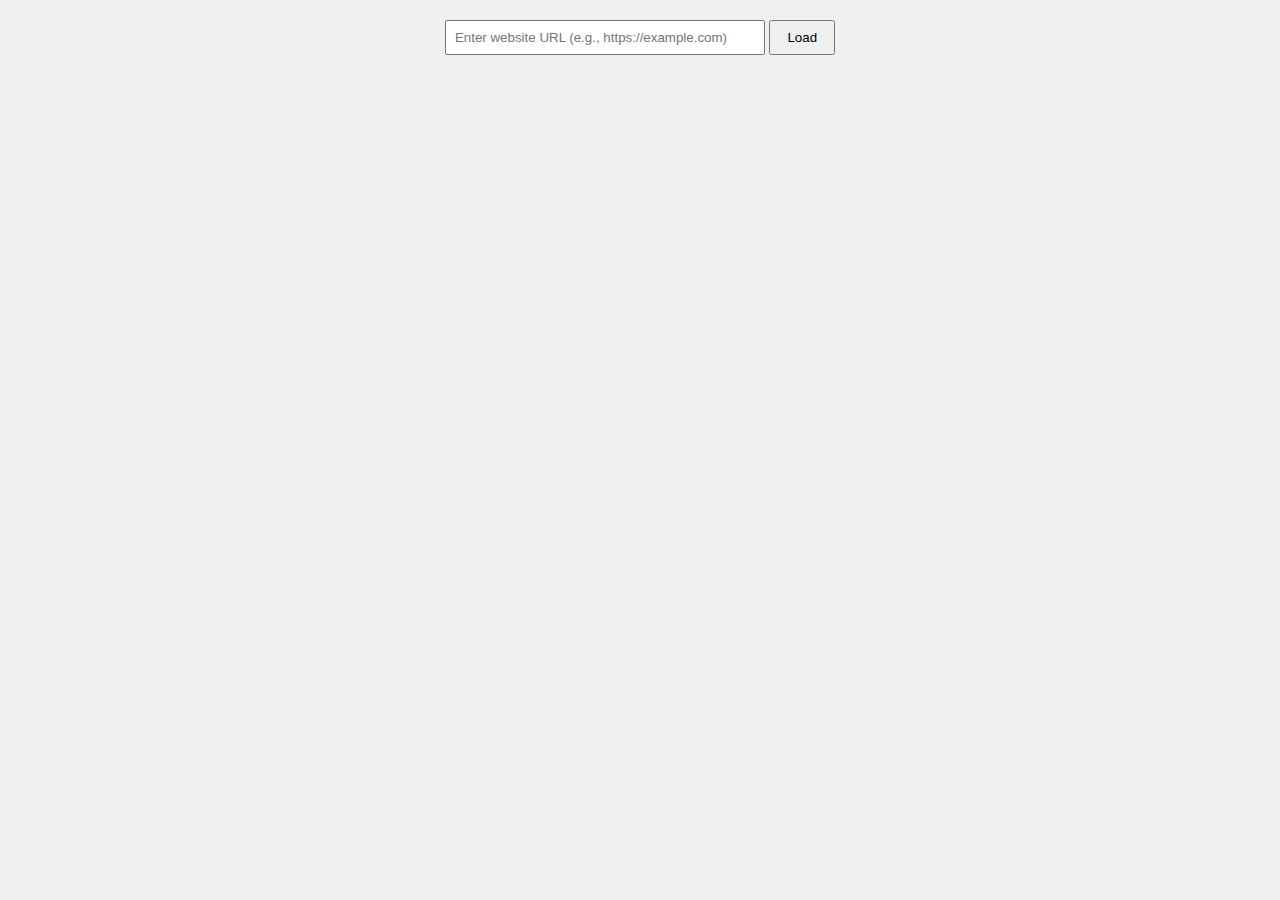
<file: index.html>
<!DOCTYPE html>
<html lang="en">
<head>
  <meta charset="UTF-8">
  <meta name="viewport" content="width=device-width, initial-scale=1.0">
  <title>Responsive Tester</title>
  <style>
    body { font-family: Arial, sans-serif; margin: 20px; background: #f0f0f0; }
    #input-container { text-align: center; margin-bottom: 20px; }
    #url-input { padding: 8px; width: 300px; }
    #load-btn { padding: 8px 16px; cursor: pointer; }
    #devices { display: flex; flex-wrap: wrap; gap: 20px; justify-content: center; }
    .device { background: #fff; padding: 10px; border-radius: 5px; box-shadow: 0 0 5px rgba(0,0,0,0.2); text-align: center; }
    .device-label { font-size: 14px; margin: 5px 0; }
    .iframe-container { position: relative; overflow: hidden; }
    iframe { border: 1px solid #ccc; }
    .toggle-btn, .open-btn { margin-top: 5px; padding: 5px 10px; cursor: pointer; }
  </style>
</head>
<body>
  <div id="input-container">
    <input type="text" id="url-input" placeholder="Enter website URL (e.g., https://example.com)">
    <button id="load-btn">Load</button>
  </div>
  <div id="devices"></div>

  <script>
    const devices = [
      { name: "iPhone 5/SE", width: 320, height: 568 },
      { name: "iPhone 6/7/8", width: 375, height: 667 },
      { name: "iPhone X", width: 375, height: 812 },
      { name: "iPad", width: 768, height: 1024 },
      { name: "iPad Pro", width: 1024, height: 1366 }
    ];

    const urlInput = document.getElementById("url-input");
    const loadBtn = document.getElementById("load-btn");
    const devicesContainer = document.getElementById("devices");

    function loadDevices(url) {
      devicesContainer.innerHTML = ""; // Clear previous results
      devices.forEach(device => createDevice(device, url));
    }

    function createDevice(device, url) {
      const div = document.createElement("div");
      div.className = "device";

      const label = document.createElement("div");
      label.className = "device-label";
      label.textContent = `${device.name} (${device.width}x${device.height})`;

      const iframeContainer = document.createElement("div");
      iframeContainer.className = "iframe-container";

      const iframe = document.createElement("iframe");
      iframe.width = device.width;
      iframe.height = device.height;
      iframe.src = `/proxy?url=${encodeURIComponent(url)}`; // Use proxy

      // Handle errors when iframe refuses to load
      iframe.onerror = () => {
        iframeContainer.innerHTML = `<p style="color: red;">Cannot load in iframe.</p>`;
        const openBtn = document.createElement("button");
        openBtn.className = "open-btn";
        openBtn.textContent = "Open in New Tab";
        openBtn.onclick = () => window.open(url, "_blank");
        div.appendChild(openBtn);
      };

      const toggleBtn = document.createElement("button");
      toggleBtn.className = "toggle-btn";
      toggleBtn.textContent = "Rotate";
      toggleBtn.onclick = () => {
        const temp = iframe.width;
        iframe.width = iframe.height;
        iframe.height = temp;
        label.textContent = `${device.name} (${iframe.width}x${iframe.height})`;
      };

      iframeContainer.appendChild(iframe);
      div.appendChild(label);
      div.appendChild(iframeContainer);
      div.appendChild(toggleBtn);
      devicesContainer.appendChild(div);
    }

    loadBtn.onclick = () => {
      const url = urlInput.value.trim();
      if (url) loadDevices(url);
    };

    urlInput.onkeypress = (e) => {
      if (e.key === "Enter") loadBtn.click();
    };
  </script>
</body>
</html>
</file>
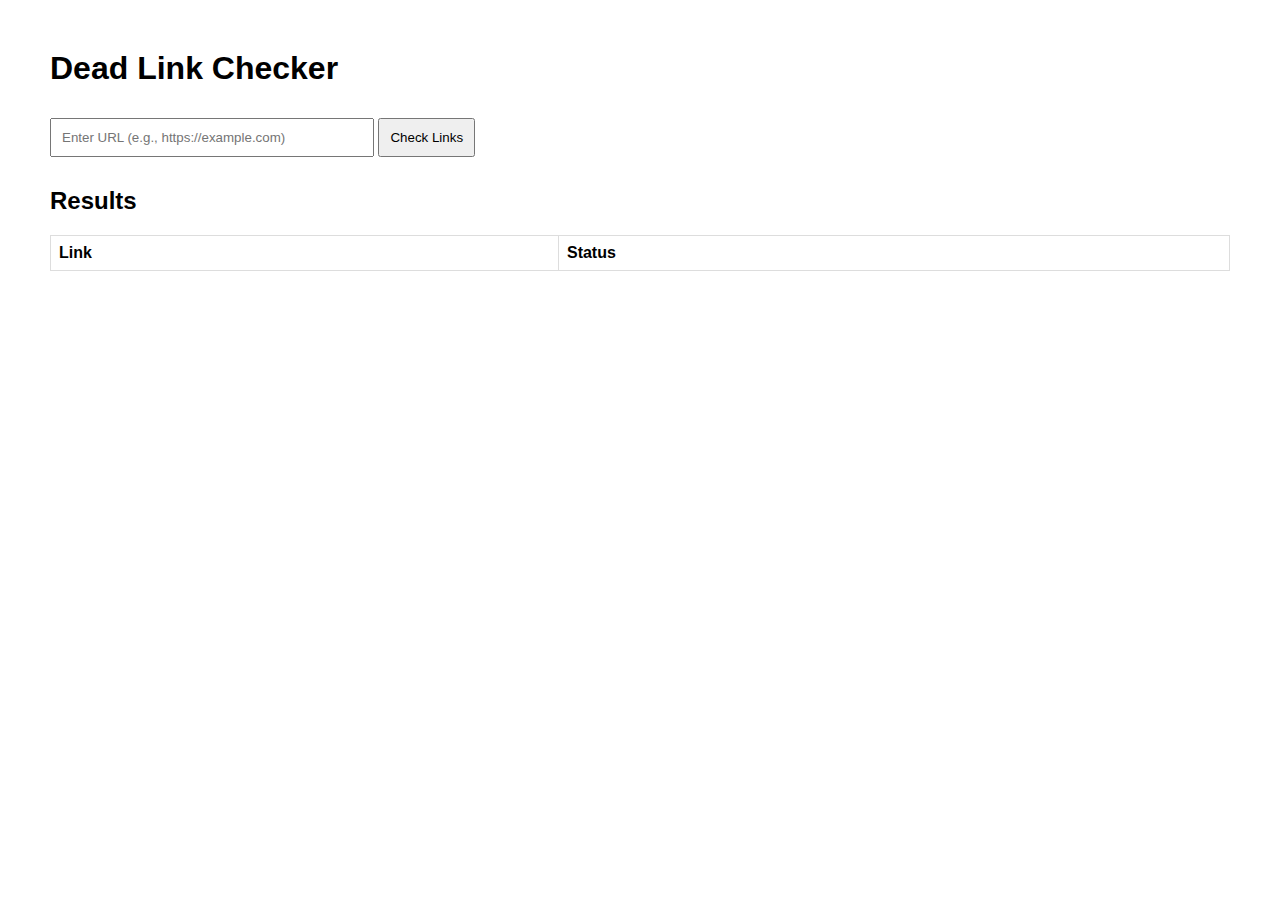
<file: index-3.html>
<!DOCTYPE html>
<html lang="en">
<head>
    <meta charset="UTF-8">
    <meta name="viewport" content="width=device-width, initial-scale=1.0">
    <title>Dead Link Checker</title>
    <style>
        body {
            font-family: Arial, sans-serif;
            margin: 50px;
        }
        input, button {
            padding: 10px;
            margin: 10px 0;
        }
        table {
            width: 100%;
            border-collapse: collapse;
        }
        th, td {
            padding: 8px;
            text-align: left;
            border: 1px solid #ddd;
        }
    </style>
</head>
<body>
    <h1>Dead Link Checker</h1>
    <input type="text" id="url" placeholder="Enter URL (e.g., https://example.com)" style="width: 300px" />
    <button onclick="checkLinks()">Check Links</button>

    <h2>Results</h2>
    <table id="results">
        <thead>
            <tr>
                <th>Link</th>
                <th>Status</th>
            </tr>
        </thead>
        <tbody></tbody>
    </table>

    <script>
        async function checkLinks() {
            const url = document.getElementById('url').value.trim();
            const resultsTable = document.getElementById('results').getElementsByTagName('tbody')[0];
            resultsTable.innerHTML = ''; // Clear previous results

            // Validate URL format
            const urlPattern = /^https?:\/\/.+/;
            if (!url) {
                alert('Please enter a URL.');
                return;
            }
            if (!urlPattern.test(url)) {
                alert('Please enter a valid URL starting with http:// or https://');
                return;
            }

            try {
                // Set up fetch with a timeout
                const controller = new AbortController();
                const timeoutId = setTimeout(() => controller.abort(), 5000); // 5-second timeout

                const response = await fetch(url, { signal: controller.signal });
                clearTimeout(timeoutId);
                const text = await response.text();

                // Parse the page content
                const parser = new DOMParser();
                const doc = parser.parseFromString(text, 'text/html');
                const links = doc.querySelectorAll('a[href]');

                // Loop through all links and check their status
                for (let link of links) {
                    const href = link.getAttribute('href');

                    // Skip invalid or non-HTTP links (e.g., mailto:, javascript:)
                    if (!href || href.startsWith('mailto:') || href.startsWith('javascript:')) {
                        continue;
                    }

                    // Handle relative URLs
                    let fullUrl;
                    try {
                        fullUrl = href.startsWith('http') ? href : new URL(href, url).href;
                    } catch (e) {
                        resultsTable.innerHTML += `<tr><td><a href="${href}" target="_blank">${href}</a></td><td>Invalid URL</td></tr>`;
                        continue;
                    }

                    try {
                        const linkController = new AbortController();
                        const linkTimeoutId = setTimeout(() => linkController.abort(), 5000); // 5-second timeout for each link
                        const linkResponse = await fetch(fullUrl, { method: 'HEAD', signal: linkController.signal });
                        clearTimeout(linkTimeoutId);

                        // Handle status and redirects
                        let status = linkResponse.ok ? '200 OK' : `${linkResponse.status} ${linkResponse.statusText}`;
                        if (linkResponse.redirected) {
                            status += ` (Redirected to ${linkResponse.url})`;
                        }
                        resultsTable.innerHTML += `<tr><td><a href="${fullUrl}" target="_blank">${fullUrl}</a></td><td>${status}</td></tr>`;
                    } catch (error) {
                        let errorMessage = 'Timeout/Error';
                        if (error.name === 'AbortError') {
                            errorMessage = 'Request Timed Out';
                        } else if (error.message.includes('NetworkError')) {
                            errorMessage = 'Network Error';
                        }
                        resultsTable.innerHTML += `<tr><td><a href="${fullUrl}" target="_blank">${fullUrl}</a></td><td>${errorMessage}</td></tr>`;
                    }
                }
            } catch (error) {
                let errorMessage = 'Error fetching the page.';
                if (error.name === 'AbortError') {
                    errorMessage = 'Error: Request timed out after 5 seconds.';
                } else if (error.message.includes('NetworkError')) {
                    errorMessage = 'Error: Network issue. Please check your connection.';
                } else {
                    errorMessage = 'Error fetching the page. This might be due to CORS restrictions or an invalid URL.';
                }
                alert(errorMessage);
            }
        }
    </script>
</body>
</html>
</file>
